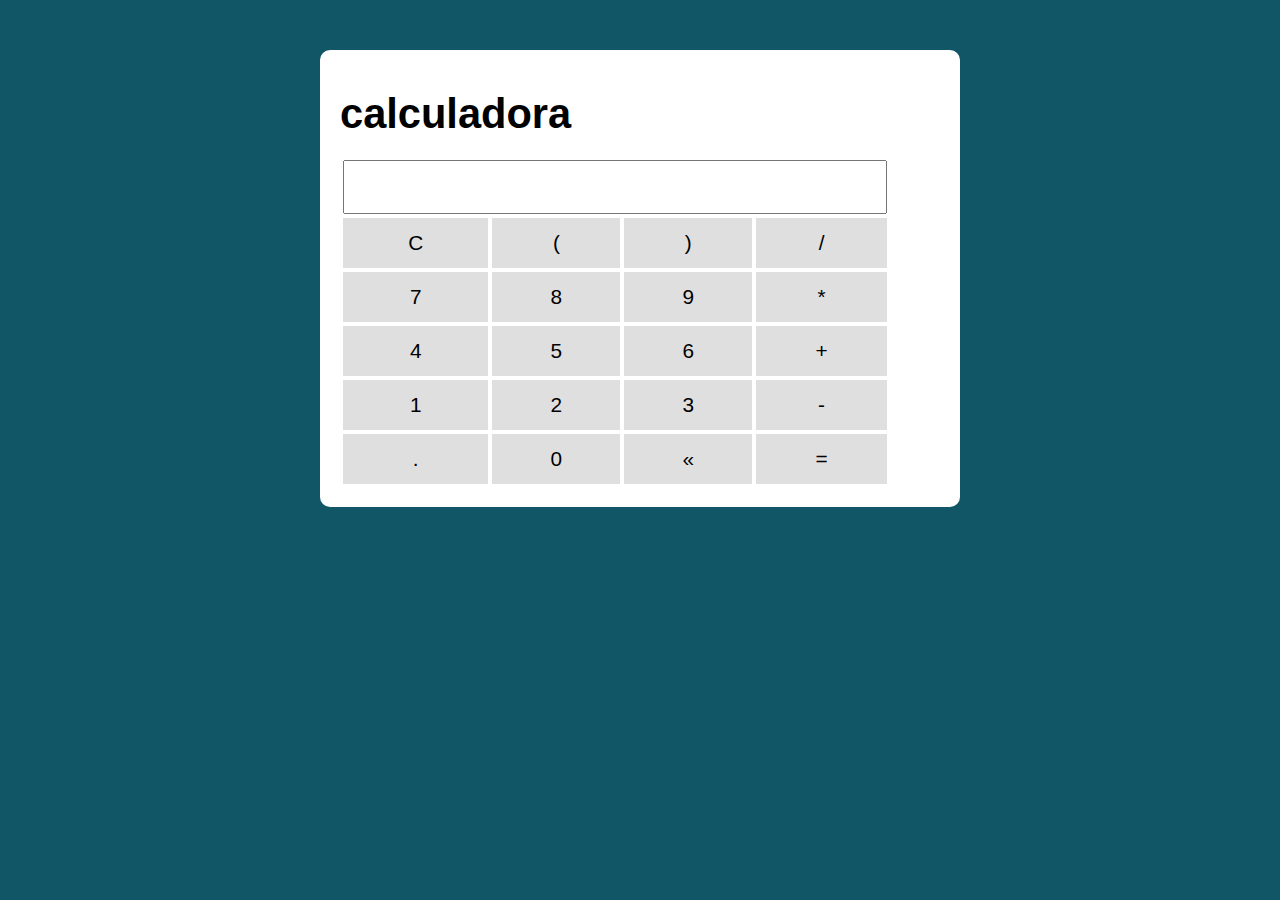
<file: calculadora/calculadora.html>
<!DOCTYPE html>
<html lang="pt-BR">
<head>
    <meta charset="UTF-8">
    <meta name="viewport" content="width=device-width, initial-scale=1.0">
    <title>exercicios</title>
    <link rel="stylesheet" href="calculadora.css">
</head>
<body>
    <section class="container">
        <h1>calculadora</h1>
        <table class="calculadora">
            <tr>
                <td colspan="4"><input type="text" class="display"></td>
            </tr>
            <tr>
                <td><button class="btn btn-clear">C</button></td>
                <td><button class="btn btn-num">(</button></td>
                <td><button class="btn btn-num">)</button></td>
                <td><button class="btn btn-num">/</button></td>
            </tr>
             <tr>
                <td><button class="btn btn-num">7</button></td>
                <td><button class="btn btn-num">8</button></td>
                <td><button class="btn btn-num">9</button></td>
                <td><button class="btn btn-num">*</button></td>
            </tr>
            <tr>
                <td><button class="btn btn-num">4</button></td>
                <td><button class="btn btn-num">5</button></td>
                <td><button class="btn btn-num">6</button></td>
                <td><button class="btn btn-num">+</button></td>
            </tr>
            <tr>
                <td><button class="btn btn-num">1</button></td>
                <td><button class="btn btn-num">2</button></td>
                <td><button class="btn btn-num">3</button></td>
                <td><button class="btn btn-num">-</button></td>
            </tr>
            <tr>
                <td><button class="btn btn-num">.</button></td>
                <td><button class="btn btn-num">0</button></td>
                <td><button class="btn btn-del">&laquo;</button></td>
                <td><button class="btn btn-eq">=</button></td>
            </tr>
        </table>
    </section>

    <script src="calculadora.js"></script>
    <!-- <script src="index.js"></script> -->
</body>
</html>
</file>
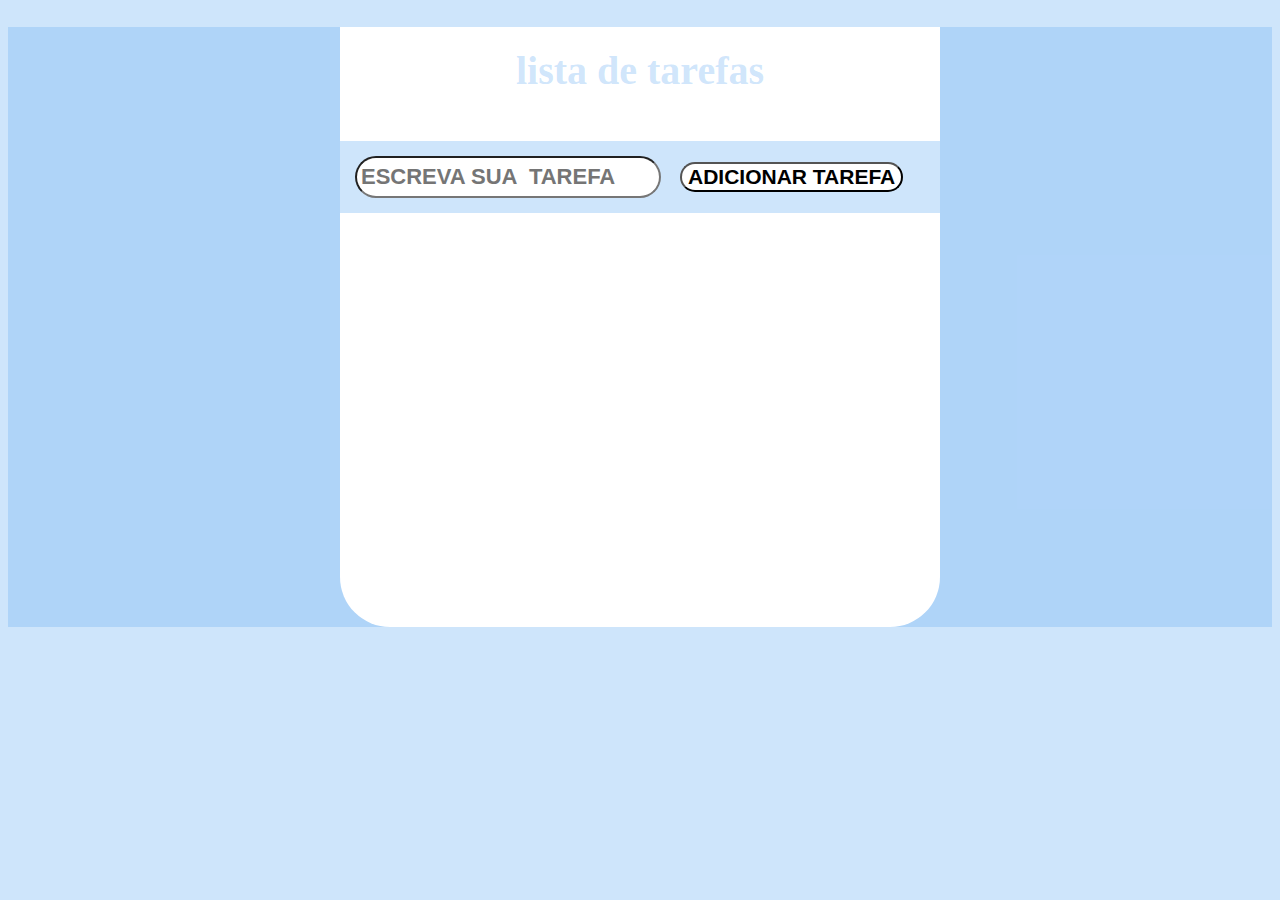
<file: lista de tarefas/listadetarefas.html>
<!DOCTYPE html>
<html lang="pt-BR">
<head>
    <meta charset="UTF-8">
    <meta name="viewport" content="width=device-width, initial-scale=1.0">
    <title>exercicios</title>
    <link rel="stylesheet" href="listadetarefas.css">
</head>
<body>
    <section class="container">
        <h1>lista de tarefas</h1>
        <p>
            <input type="text" class="input-tarefa" placeholder="ESCREVA SUA  TAREFA">
            <button class="btn-tarefa">ADICIONAR TAREFA</button>
        </p>
        <ul class="tarefas"></ul>
    </section>   

    <script src="listadetardefas.js"></script>
    <!-- <script src="index.js"></script> -->
</body>
</html>
</file>
<file: calculadora/calculadora.css>
:root{
    --primary-color: rgb(17, 86, 102);
    --primary--color-darker: rgb(9, 48, 56);
}
*{
    box-sizing: border-box;
    outline: 0;
}
body
{
    margin: 0;
    padding: 0;
    background: var(--primary-color);
    font-family: 'Opens sans', sans-serif;
    font-size: 1.3em;
    line-height: 1.5em;
}
.container
{
    max-width: 640px;
    margin: 50px auto;
    background: #fff;
    padding: 20px;
    border-radius: 10px;
}
.calculadora{
    width: 400;
}
.display
{
    font-size: 2em;
    width: 100%;
    text-align: right;
}
.btn
{
    width: 100%;
    height: 50px;
    font-size: 1em;
    border: none;
    background: #dfdfdf;
    cursor: pointer;
}
.btn:hover
{
    background: #9e9e9e;
}
</file>
<file: lista de tarefas/listadetarefas.css>
*{
    background: #7ab7f55d;
}
.container
{
    margin: auto;
    max-width: 600px;
    background-color: white;
    width: 600px;
    height: 600px;
    border-radius: 50px;
}
h1{
    background-color: white;
    color: #7ab7f55d;
    text-align: center;
    font-size: 40px;
    padding: 20px;
}
.input-tarefa
{
    font-weight: 900;
    font-size: 22px;
    background: white;
    height: 30px;
    padding: 4px;
    margin: 15px;
    border-radius: 50px;
}
.btn-tarefa
{
    border-radius: 50px;
    background: white;
    height: 30px;
    font-weight: 700;
    font-size: 21px;
}
.btn-tarefa:hover
{
    cursor: pointer;
    color: rgba(151, 86, 226, 0.534);
    background-color: rgba(46, 105, 105, 0.24);
}

li
{
    background: white;
    font-size: 20px;
    padding: 10px;
}
ul
{
    background: white;
    margin: 10px;
}
</file>
